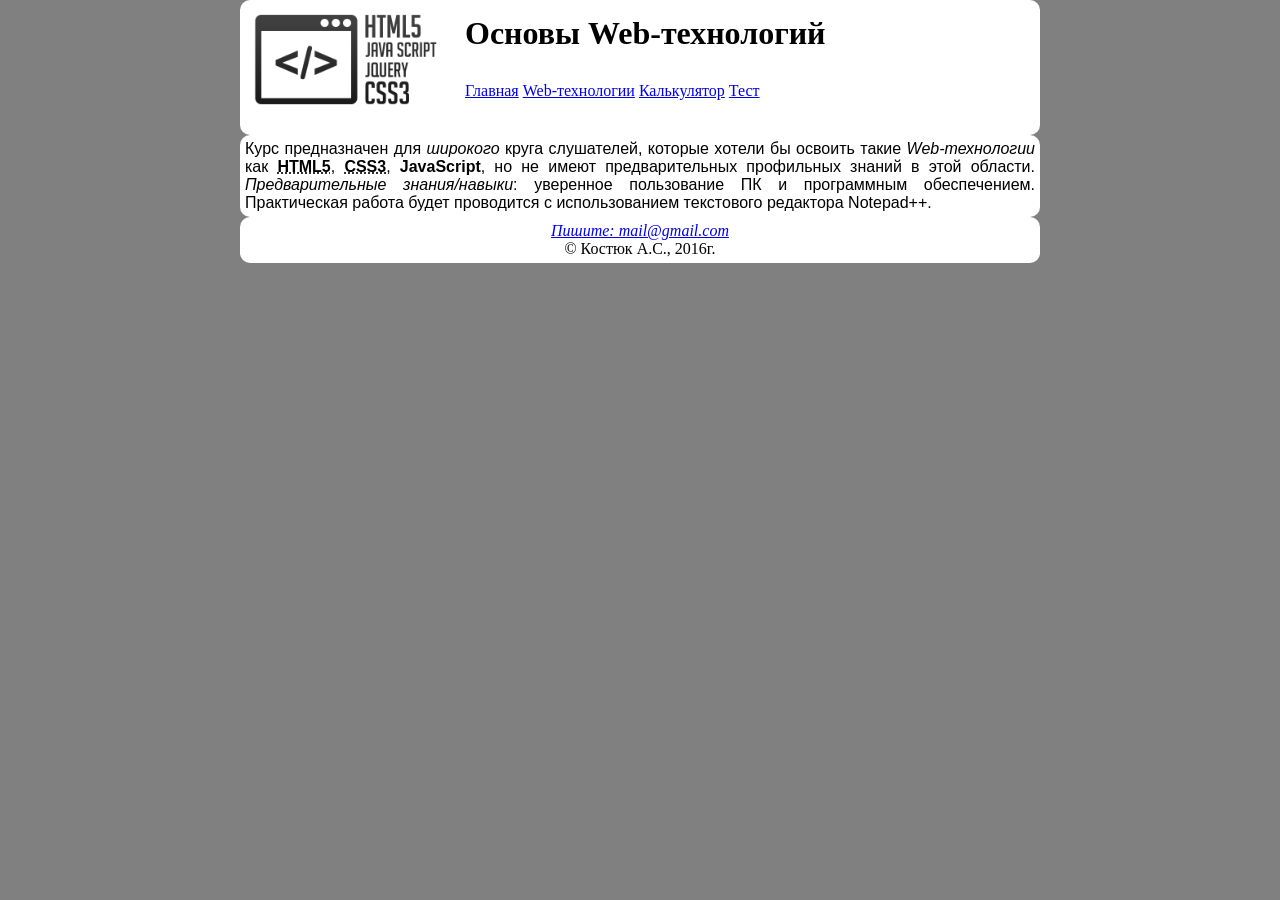
<file: index.html>
<!DOCTYPE html>
<html>
   <head>
      <title>Главная</title>
      <meta http-equiv="content-type" content="text/html; charset=utf-8" />
      <link rel="stylesheet" href="style.css"/>
   </head>
   <body>
      <header>
         <a href="index.html"><img src="webLogo.png" alt="logo" width="200" /></a>
         <h1>Основы Web-технологий</h1>
         <nav>
            <ul>
               <li><a href="index.html">Главная</a></li>
               <li>
                  <a href="webTechnologies.html">Web-технологии</a>
                  <ul>
                     <li><a href="html5.html">HTML5</a></li>
                     <li><a href="css3.html">CSS3</a></li>
                     <li><a href="javaScript.html">JavaScript</a></li>
                  </ul>
               </li>
               <li><a href="calculator.html">Калькулятор</a></li>
               <li><a href="test.html">Тест</a></li>
            </ul>
         </nav>
      </header>
      <main>
         <p>Курс предназначен для <i>широкого</i> круга слушателей, которые хотели бы освоить такие <em>Web-технологии</em> как <abbr title="HyperText Markup Language"><strong>HTML5</strong></abbr>, <abbr title="Caskading Style Sheets"><strong>CSS3</strong></abbr>, <strong>JavaScript</strong>, но не имеют предварительных профильных знаний в этой области. <em>Предварительные знания/навыки</em>: уверенное пользование ПК и программным обеспечением. Практическая работа будет проводится с использованием текстового редактора Notepad++.</p>
      </main>
      <footer>
         <address><a href="mailto:mail@gmail.com">Пишите: mail@gmail.com</a></address>
         &copy; Костюк А.С., 2016г.
      </footer>
   </body>
</html>
</file>
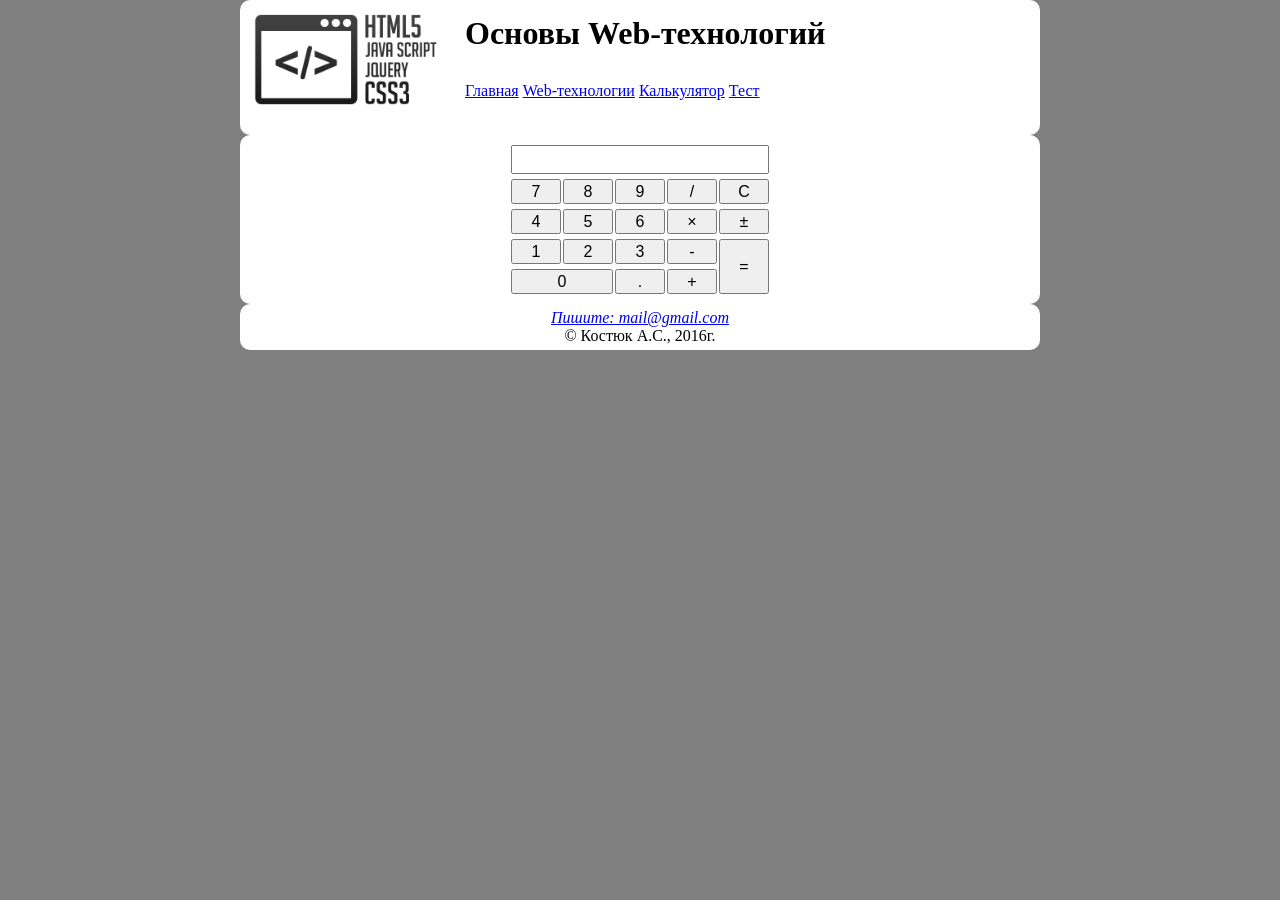
<file: calculator.html>
<!DOCTYPE html>
<html>
   <head>
      <title>Калькулятор</title>
      <meta http-equiv="content-type" content="text/html; charset=utf-8" />
      <link rel="stylesheet" href="style.css"/>
   </head>
   <body>
      <header>
         <a href="index.html"><img src="webLogo.png" alt="logo" width="200" /></a>
         <h1>Основы Web-технологий</h1>
         <nav>
            <ul>
               <li><a href="index.html">Главная</a></li>
               <li>
                  <a href="webTechnologies.html">Web-технологии</a>
                  <ul>
                     <li><a href="html5.html">HTML5</a></li>
                     <li><a href="css3.html">CSS3</a></li>
                     <li><a href="javaScript.html">JavaScript</a></li>
                  </ul>
               </li>
               <li><a href="calculator.html">Калькулятор</a></li>
               <li><a href="test.html">Тест</a></li>
            </ul>
         </nav>
      </header>
      <form name="calculator">
         <table>
            <tr>
               <td colspan="5"><input class="result" type="text" name="result"/></td>
            </tr>
            <tr>
               <td><button type="button" name="seven" value="7">7</button></td>
               <td><button type="button" name="eight" value="8">8</button></td>
               <td><button type="button" name="nine" value="9">9</button></td>
               <td><button type="button" name="division" value="/">/</button></td>
               <td><button type="button" name="clear" value="0">C</button></td>
            </tr>
            <tr>
               <td><button type="button" name="four" value="4">4</button></td>
               <td><button type="button" name="five" value="5">5</button></td>
               <td><button type="button" name="six" value="6">6</button></td>
               <td><button type="button" name="multiplication" value="*">&times;</button></td>
               <td><button type="button" name="plusmn" value="-">&plusmn;</button></td>
            </tr>
            <tr>
               <td><button type="button" name="one" value="1">1</button></td>
               <td><button type="button" name="two" value="2">2</button></td>
               <td><button type="button" name="three" value="3">3</button></td>
               <td><button type="button" name="minus" value="-">-</button></td>
               <td rowspan="2"><button class="doubleVertical" type="button" name="equally" value="=">=</button></td>
            </tr>
            <tr>
               <td colspan="2"><button class="doubleHorizontal" type="button" name="zero" value="0">0</button></td>
               <td><button type="button" name="point" value=".">.</button></td>
               <td><button type="button" name="plus" value="+">+</button></td>
            </tr>
         </table>
      </form>
      <footer>
         <address><a href="mailto:mail@gmail.com">Пишите: mail@gmail.com</a></address>
         &copy; Костюк А.С., 2016г.
      </footer>
      <script src="js/calculator.js"></script>
   </body>
</html>
</file>
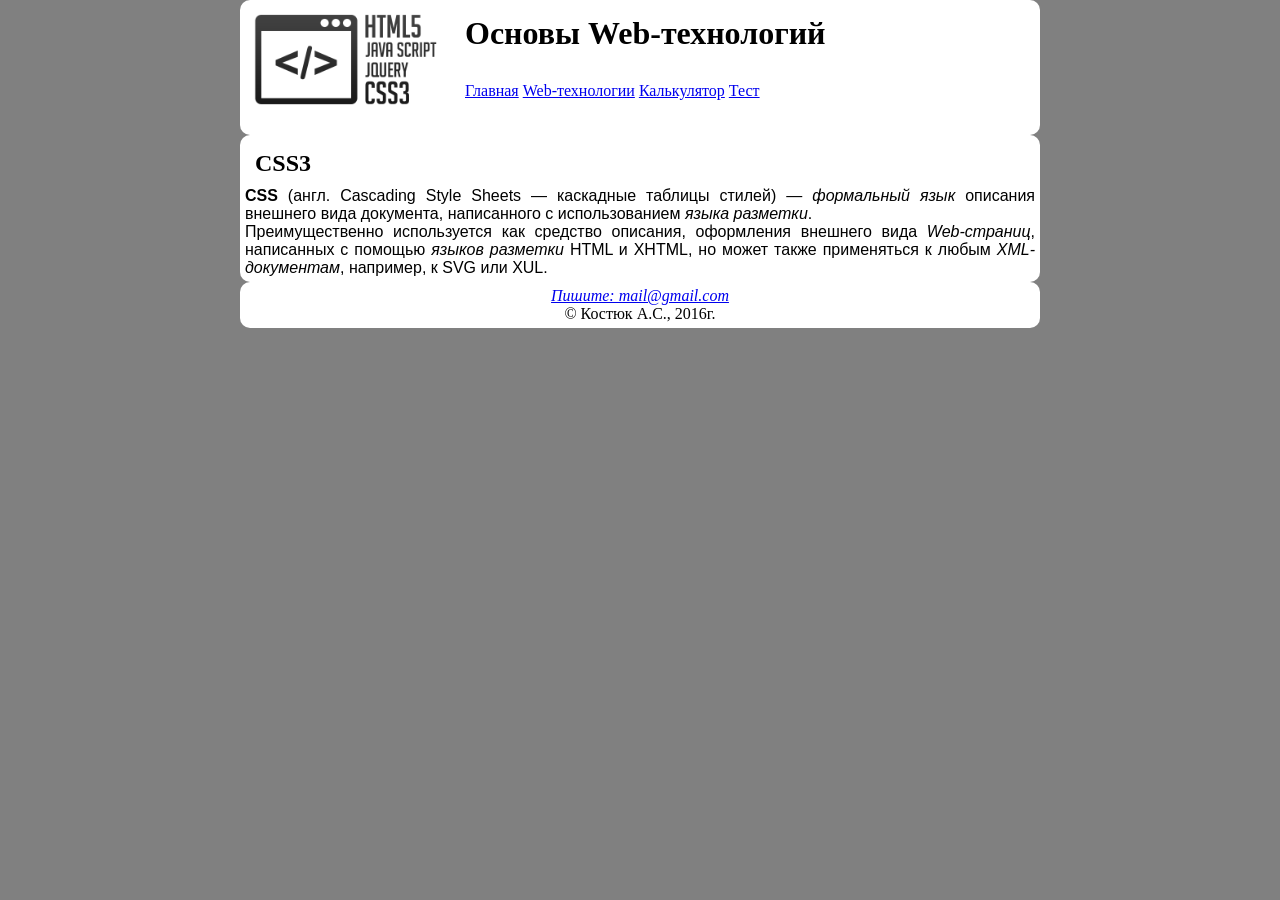
<file: css3.html>
<!DOCTYPE html>
<html>
   <head>
      <title>CSS3</title>
      <meta http-equiv="content-type" content="text/html; charset=utf-8" />
      <link rel="stylesheet" href="style.css"/>
   </head>
   <body>
      <header>
         <a href="index.html"><img src="webLogo.png" alt="logo" width="200" /></a>
         <h1>Основы Web-технологий</h1>
         <nav>
            <ul>
               <li><a href="index.html">Главная</a></li>
               <li>
                  <a href="webTechnologies.html">Web-технологии</a>
                  <ul>
                     <li><a href="html5.html">HTML5</a></li>
                     <li><a href="css3.html">CSS3</a></li>
                     <li><a href="javaScript.html">JavaScript</a></li>
                  </ul>
               </li>
               <li><a href="calculator.html">Калькулятор</a></li>
               <li><a href="test.html">Тест</a></li>
            </ul>
         </nav>
      </header>
      <article>
         <h2>CSS3</h2>
         <p><dfn><strong>CSS</strong></dfn> (англ. Cascading Style Sheets — каскадные таблицы стилей) — <em>формальный язык</em> описания внешнего вида документа, написанного с использованием <em>языка разметки</em>.</p>
         <p>Преимущественно используется как средство описания, оформления внешнего вида <em>Web-страниц</em>, написанных с помощью <em>языков разметки</em> HTML и XHTML, но может также применяться к любым <em>XML-документам</em>, например, к SVG или XUL.</p>
      </article>
      <footer>
         <address><a href="mailto:mail@gmail.com">Пишите: mail@gmail.com</a></address>
         &copy; Костюк А.С., 2016г.
      </footer>
   </body>
</html>
</file>
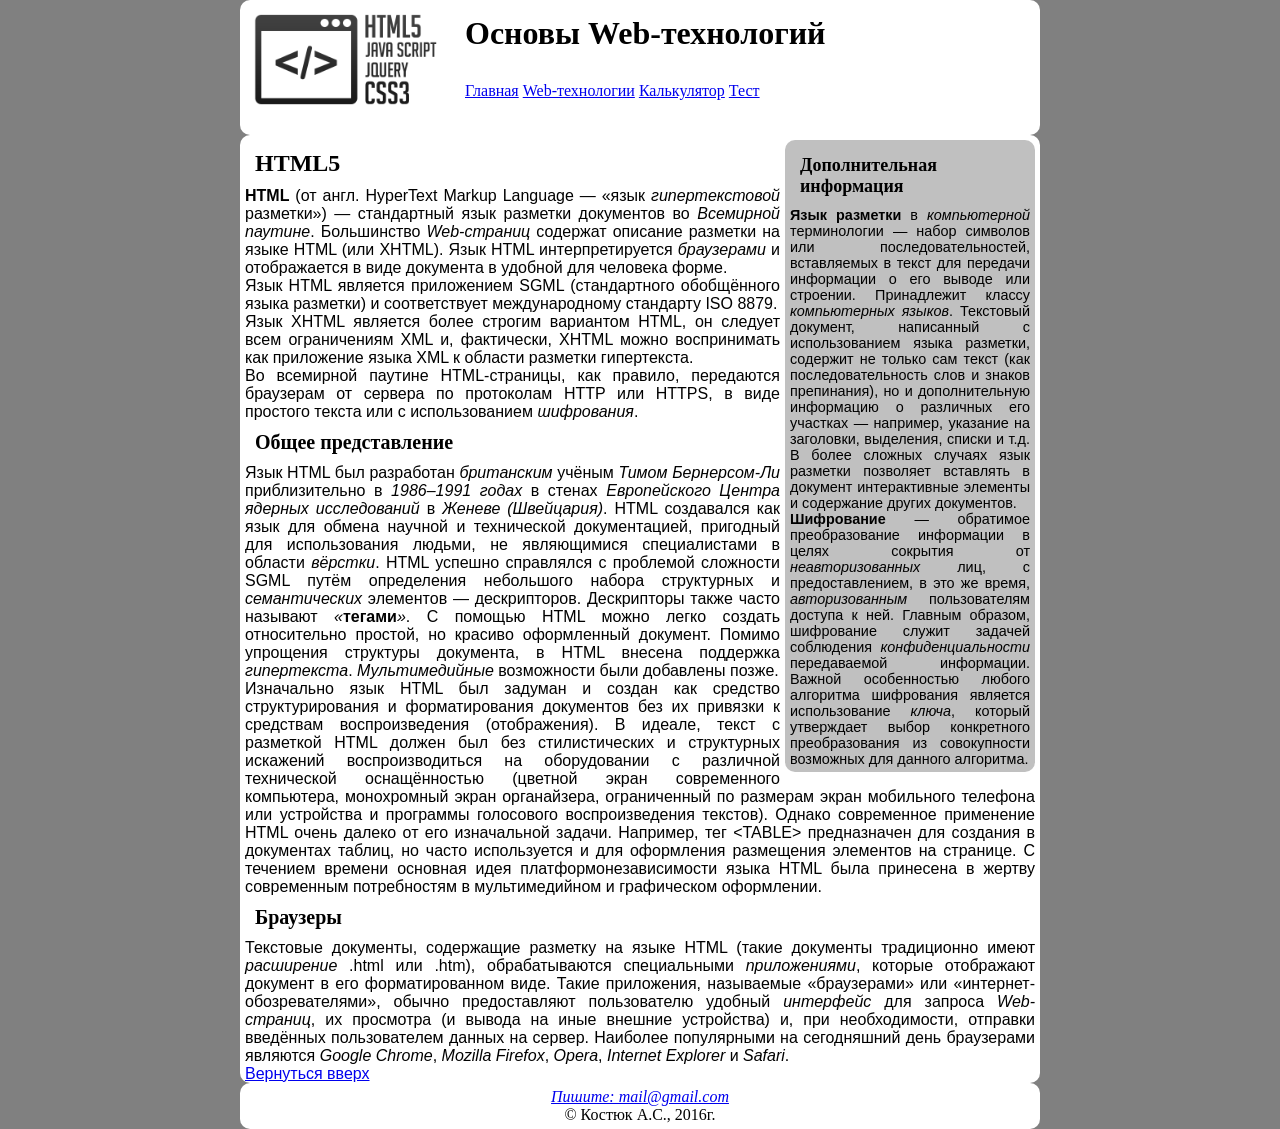
<file: html5.html>
<!DOCTYPE html>
<html>
   <head>
      <title>HTML5</title>
      <meta http-equiv="content-type" content="text/html; charset=utf-8" />
      <link rel="stylesheet" href="style.css"/>
   </head>
   <body>
      <header>
         <a id="top" href="index.html"><img src="webLogo.png" alt="logo" width="200" /></a>
         <h1>Основы Web-технологий</h1>
         <nav>
            <ul>
               <li><a href="index.html">Главная</a></li>
               <li>
                  <a href="webTechnologies.html">Web-технологии</a>
                  <ul>
                     <li><a href="html5.html">HTML5</a></li>
                     <li><a href="css3.html">CSS3</a></li>
                     <li><a href="javaScript.html">JavaScript</a></li>
                  </ul>
               </li>
               <li><a href="calculator.html">Калькулятор</a></li>
               <li><a href="test.html">Тест</a></li>
            </ul>
         </nav>
      </header>
      <aside>
         <h3>Дополнительная информация</h3>
         <p><dfn><strong>Язык разметки</strong></dfn> в <i>компьютерной</i> терминологии — набор символов или последовательностей, вставляемых в текст для передачи информации о его выводе или строении. Принадлежит классу <em>компьютерных языков</em>. Текстовый документ, написанный с использованием языка разметки, содержит не только сам текст (как последовательность слов и знаков препинания), но и дополнительную информацию о различных его участках — например, указание на заголовки, выделения, списки и т.д. В более сложных случаях язык разметки позволяет вставлять в документ интерактивные элементы и содержание других документов.<br />
         <dfn><strong>Шифрование</strong></dfn> — обратимое преобразование информации в целях сокрытия от <em>неавторизованных</em> лиц, с предоставлением, в это же время, <em>авторизованным</em> пользователям доступа к ней. Главным образом, шифрование служит задачей соблюдения <i>конфиденциальности</i> передаваемой информации. Важной особенностью любого алгоритма шифрования является использование <i>ключа</i>, который утверждает выбор конкретного преобразования из совокупности возможных для данного алгоритма.</p>
      </aside>
      <article class="articleWithoutBottomRadius">
         <h2>HTML5</h2>
         <section>
            <p><dfn><strong>HTML</strong></dfn> (от англ. HyperText Markup Language — &laquo;язык <em>гипертекстовой</em> разметки&raquo;) — стандартный язык разметки документов во <em>Всемирной паутине</em>. Большинство <em>Web-страниц</em> содержат описание разметки на языке HTML (или XHTML). Язык HTML интерпретируется <em>браузерами</em> и отображается в виде документа в удобной для человека форме.</p>
            <p>Язык HTML является приложением SGML (стандартного обобщённого языка разметки) и соответствует международному стандарту ISO 8879.</p>
            <p>Язык XHTML является более строгим вариантом HTML, он следует всем ограничениям XML и, фактически, XHTML можно воспринимать как приложение языка XML к области разметки гипертекста.</p>
            <p>Во всемирной паутине HTML-страницы, как правило, передаются браузерам от сервера по протоколам HTTP или HTTPS, в виде простого текста или с использованием <i>шифрования</i>.</p>
         </section>
         <section>
            <h3>Общее представление</h3>
            <p>Язык HTML был разработан <i>британским</i> учёным <em>Тимом Бернерсом-Ли</em> приблизительно в <i>1986–1991 годах</i> в стенах <em>Европейского Центра ядерных исследований</em> в <i>Женеве (Швейцария)</i>. HTML создавался как язык для обмена научной и технической документацией, пригодный для использования людьми, не являющимися специалистами в области <em>вёрстки</em>. HTML успешно справлялся с проблемой сложности SGML путём определения небольшого набора структурных и <em>семантических</em> элементов — дескрипторов. Дескрипторы также часто называют <i>&laquo;</i><dfn>тегами</dfn><i>&raquo;</i>. С помощью HTML можно легко создать относительно простой, но красиво оформленный документ. Помимо упрощения структуры документа, в HTML внесена поддержка <em>гипертекста</em>. <i>Мультимедийные</i> возможности были добавлены позже.</p>
            <p>Изначально язык HTML был задуман и создан как средство структурирования и форматирования документов без их привязки к средствам воспроизведения (отображения). В идеале, текст с разметкой HTML должен был без стилистических и структурных искажений воспроизводиться на оборудовании с различной технической оснащённостью (цветной экран современного компьютера, монохромный экран органайзера, ограниченный по размерам экран мобильного телефона или устройства и программы голосового воспроизведения текстов). Однако современное применение HTML очень далеко от его изначальной задачи. Например, тег &lt;TABLE&gt; предназначен для создания в документах таблиц, но часто используется и для оформления размещения элементов на странице. С течением времени основная идея платформонезависимости языка HTML была принесена в жертву современным потребностям в мультимедийном и графическом оформлении.</p>
         </section>
         <section>
            <h3>Браузеры</h3>
            <p>Текстовые документы, содержащие разметку на языке HTML (такие документы традиционно имеют <em>расширение</em> .html или .htm), обрабатываются специальными <i>приложениями</i>, которые отображают документ в его форматированном виде. Такие приложения, называемые &laquo;браузерами&raquo; или &laquo;интернет-обозревателями&raquo;, обычно предоставляют пользователю удобный <em>интерфейс</em> для запроса <em>Web-страниц</em>, их просмотра (и вывода на иные внешние устройства) и, при необходимости, отправки введённых пользователем данных на сервер. Наиболее популярными на сегодняшний день браузерами являются <em>Google Chrome</em>, <em>Mozilla Firefox</em>, <em>Opera</em>, <em>Internet Explorer</em> и <em>Safari</em>.</p>
         </section>
      </article>
      <a href="#top">Вернуться вверх</a>
      <footer>
         <address><a href="mailto:mail@gmail.com">Пишите: mail@gmail.com</a></address>
         &copy; Костюк А.С., 2016г.
      </footer>
   </body>
</html>
</file>
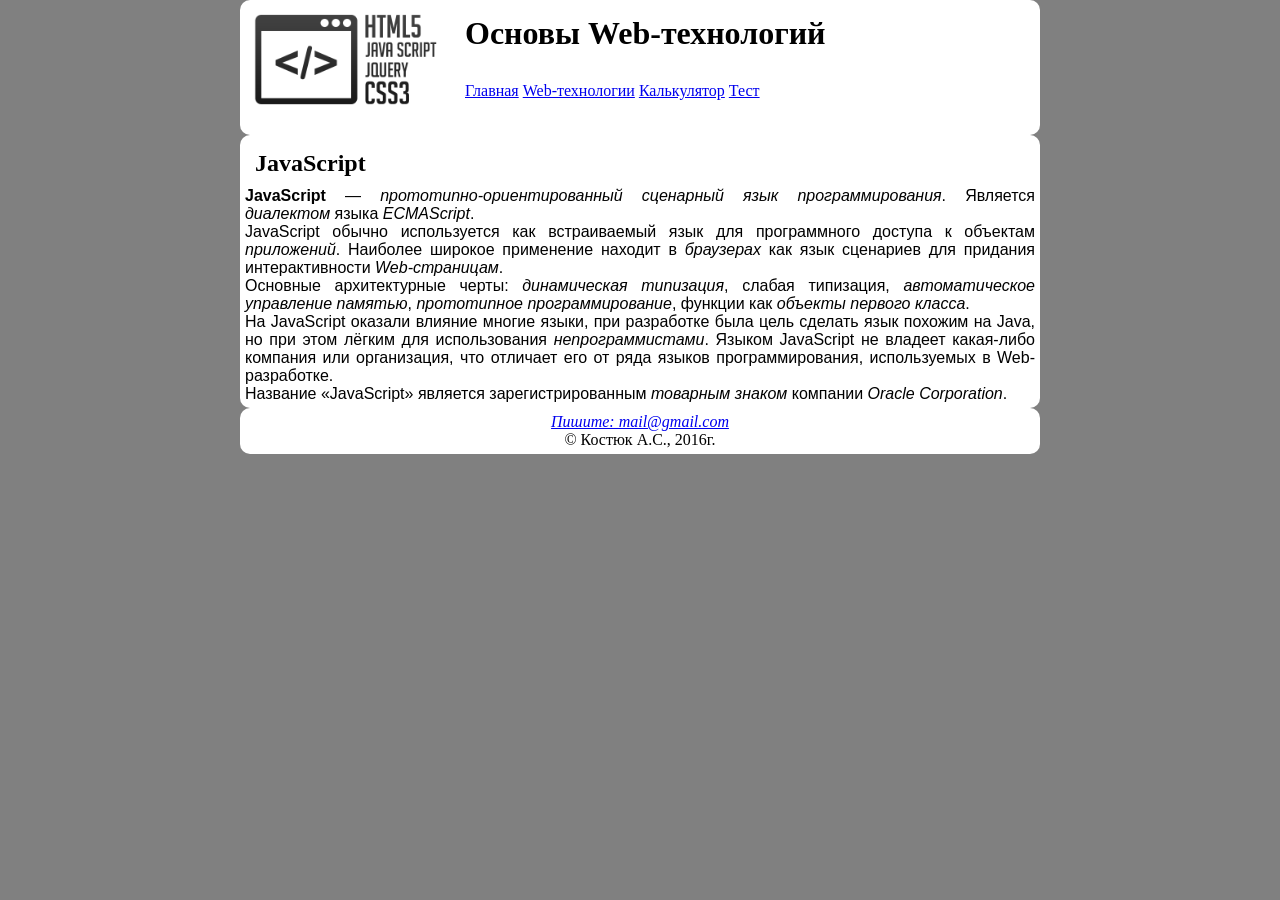
<file: javaScript.html>
<!DOCTYPE html>
<html>
   <head>
      <title>JavaScript</title>
      <meta http-equiv="content-type" content="text/html; charset=utf-8" />
      <link rel="stylesheet" href="style.css"/>
   </head>
   <body>
      <header>
         <a href="index.html"><img src="webLogo.png" alt="logo" width="200" /></a>
         <h1>Основы Web-технологий</h1>
         <nav>
            <ul>
               <li><a href="index.html">Главная</a></li>
               <li>
                  <a href="webTechnologies.html">Web-технологии</a>
                  <ul>
                     <li><a href="html5.html">HTML5</a></li>
                     <li><a href="css3.html">CSS3</a></li>
                     <li><a href="javaScript.html">JavaScript</a></li>
                  </ul>
               </li>
               <li><a href="calculator.html">Калькулятор</a></li>
               <li><a href="test.html">Тест</a></li>
            </ul>
         </nav>
      </header>
      <article>
         <h2>JavaScript</h2>
         <p><dfn><strong>JavaScript</strong></dfn> — <em>прототипно-ориентированный сценарный язык программирования</em>. Является <i>диалектом</i> языка <em>ECMAScript</em>.</p>
         <p>JavaScript обычно используется как встраиваемый язык для программного доступа к объектам <i>приложений</i>. Наиболее широкое применение находит в <em>браузерах</em> как язык сценариев для придания интерактивности <em>Web-страницам</em>.</p>
         <p>Основные архитектурные черты: <em>динамическая типизация</em>, слабая типизация, <em>автоматическое управление памятью</em>, <em>прототипное программирование</em>, функции как <em>объекты первого класса</em>.</p>
         <p>На JavaScript оказали влияние многие языки, при разработке была цель сделать язык похожим на Java, но при этом лёгким для использования <em>непрограммистами</em>. Языком JavaScript не владеет какая-либо компания или организация, что отличает его от ряда языков программирования, используемых в Web-разработке.</p>
         <p>Название &laquo;JavaScript&raquo; является зарегистрированным <i>товарным знаком</i> компании <em>Oracle Corporation</em>.</p>
      </article>
      <footer>
         <address><a href="mailto:mail@gmail.com">Пишите: mail@gmail.com</a></address>
         &copy; Костюк А.С., 2016г.
      </footer>
   </body>
</html>
</file>
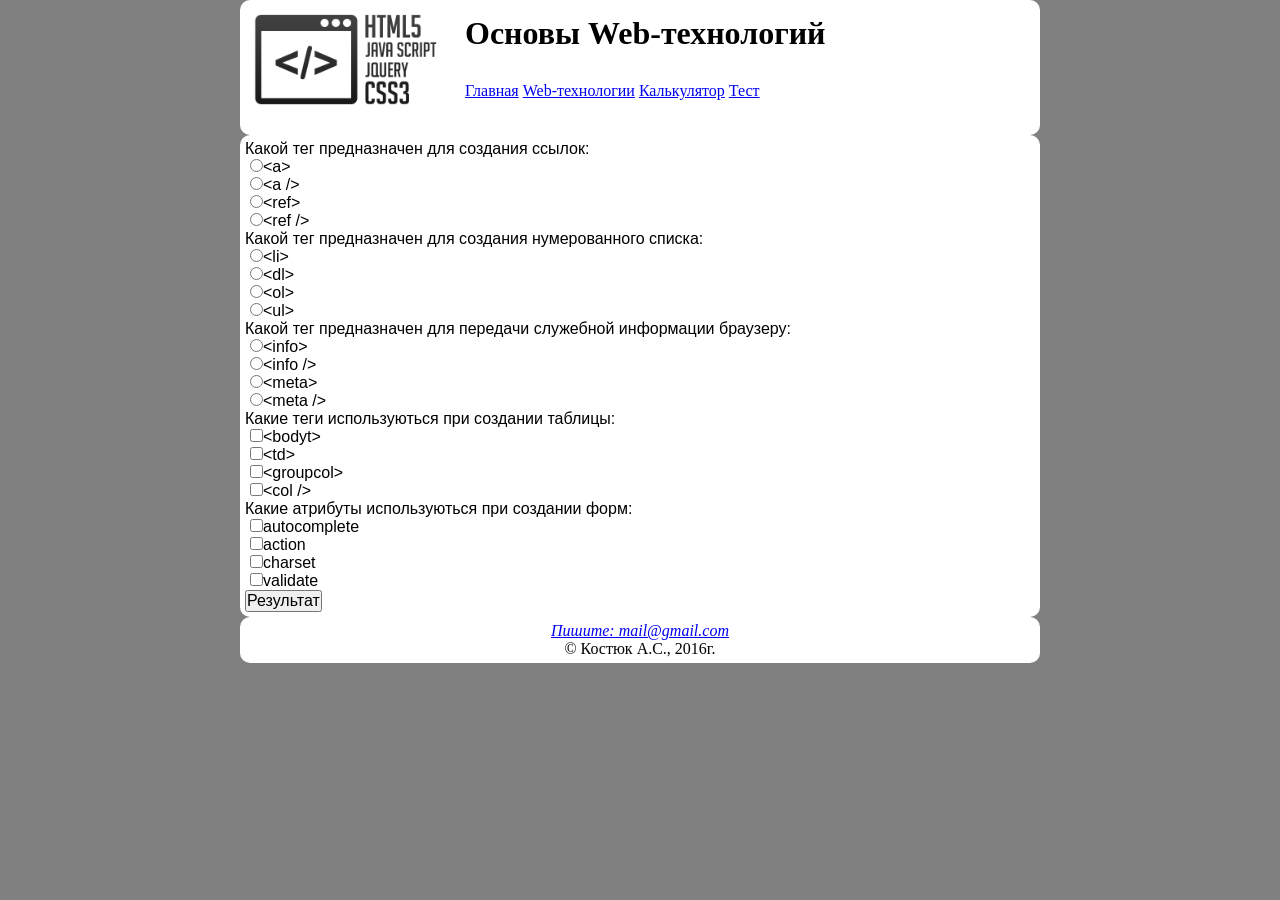
<file: test.html>
<!DOCTYPE html>
<html>
   <head>
      <title>Тест</title>
      <meta http-equiv="content-type" content="text/html; charset=utf-8" />
      <link rel="stylesheet" href="style.css"/>
   </head>
   <body>
      <header>
         <a href="index.html"><img src="webLogo.png" alt="logo" width="200" /></a>
         <h1>Основы Web-технологий</h1>
         <nav>
            <ul>
               <li><a href="index.html">Главная</a></li>
               <li>
                  <a href="webTechnologies.html">Web-технологии</a>
                  <ul>
                     <li><a href="html5.html">HTML5</a></li>
                     <li><a href="css3.html">CSS3</a></li>
                     <li><a href="javaScript.html">JavaScript</a></li>
                  </ul>
               </li>
               <li><a href="calculator.html">Калькулятор</a></li>
               <li><a href="test.html">Тест</a></li>
            </ul>
         </nav>
      </header>
      <form name="test">
         <p>Какой тег предназначен для создания ссылок:<br />
         <label><input type="radio" name="linkTest" value="doubleA" />&lt;a&gt;</label><br />
         <label><input type="radio" name="linkTest" value="singleA" />&lt;a /&gt;</label><br />
         <label><input type="radio" name="linkTest" value="doubleRef" />&lt;ref&gt;</label><br />
         <label><input type="radio" name="linkTest" value="singleRef" />&lt;ref /&gt;</label></p>
         <p>Какой тег предназначен для создания нумерованного списка:<br />
         <label><input type="radio" name="orderedList" value="li" />&lt;li&gt;</label><br />
         <label><input type="radio" name="orderedList" value="dl" />&lt;dl&gt;</label><br />
         <label><input type="radio" name="orderedList" value="ol" />&lt;ol&gt;</label><br />
         <label><input type="radio" name="orderedList" value="ul" />&lt;ul&gt;</label></p>
         <p>Какой тег предназначен для передачи служебной информации браузеру:<br />
         <label><input type="radio" name="meta" value="doubleInfo" />&lt;info&gt;</label><br />
         <label><input type="radio" name="meta" value="singleInfo" />&lt;info /&gt;</label><br />
         <label><input type="radio" name="meta" value="doubleMeta" />&lt;meta&gt;</label><br />
         <label><input type="radio" name="meta" value="singleMeta" />&lt;meta /&gt;</label></p>
         <p>Какие теги используються при создании таблицы:<br />
         <label><input type="checkbox" name="table" value="bodyT" />&lt;bodyt&gt;</label><br />
         <label><input type="checkbox" name="table" value="td" />&lt;td&gt;</label><br />
         <label><input type="checkbox" name="table" value="groupCol" />&lt;groupcol&gt;</label><br />
         <label><input type="checkbox" name="table" value="col" />&lt;col /&gt;</label></p>
         <p>Какие атрибуты используються при создании форм:<br />
         <label><input type="checkbox" name="formTest" value="autocomplete" />autocomplete</label><br />
         <label><input type="checkbox" name="formTest" value="action" />action</label><br />
         <label><input type="checkbox" name="formTest" value="charset" />charset</label><br />
         <label><input type="checkbox" name="formTest" value="validate" />validate</label></p>
         <p><input type="button" name="res" value="Результат" /></p>
      </form>
      <footer>
         <address><a href="mailto:mail@gmail.com">Пишите: mail@gmail.com</a></address>
         &copy; Костюк А.С., 2016г.
      </footer>
      <script src="js/test.js"></script>
   </body>
</html>
</file>
<file: style.css>
* {
   vertical-align: baseline;
   font-weight: inherit;
   font-family: inherit;
   font-style: inherit;
   font-size: 100%;
   outline: 0;
   padding: 0;
   margin: 0;
}
body {
   width: 800px;
   margin: auto;
   background-color: #808080;
}
header {
   padding: 5px;
   background-color: #ffffff;
   border-radius: 10px; 
}
footer {
   padding: 5px;
   background-color: #ffffff;
   border-radius: 10px; 
   text-align: center;
}
main, div, article, form {
   padding: 5px;
   background-color: #ffffff;
   border-radius: 10px;
}
.articleWithoutBottomRadius {
   border-radius: 10px 10px 0px 0px;
   padding-bottom: 0px;
}
aside {
   float: right;
   width: 30%;
   margin: 5px;
   padding: 5px;
   border-radius: 10px;
   background-color: #c0c0c0;
}
img {
   float: left;
   margin-right: 20px;
   margin-bottom: 10px;
}
label {
   margin: 5px;
}
body > a {
   display: block;
   background-color: #ffffff;
   border-radius: 0px 0px 10px 10px;
   padding-left: 5px;
   padding-top: 0px;
}
/* отступы страницы webTechnologies.html */
div ul {
   margin-left: 30px;
}
dd {
   margin-left: 30px;
}
/* Выпадающее меню */
nav {
   margin: 30px;
}
nav ul li {
   display: inline;
   list-style-type: none;
   position: relative;
}
nav ul li ul {
   display: none;
}
nav ul li:hover > ul{   
   display: block;
   position: absolute;
   left: 0px;
   top: 100%;
   border: solid 0.5px;
   background-color: #ffffff;
   width: 70px;
   height: 55px;
   padding: 5px;
   border-radius: 5px;
}
/* Калькулятор */
table {
   border-collapse: separate;
   border-spacing: 2px 5px;
   margin: auto;
}
td {
   text-align: center;
   vertical-align: middle;
}
button {
   height: 25px;
   width: 50px;
}
.doubleHorizontal {
   height: 25px;
   width: 102px;
}
.doubleVertical {
   height: 55px;
   width: 50px;
}
.result {
   height: 25px;
   width: 254px;
}
/* Шрифты, стили текста и т.п. */
h1, h2, h3 {
   font-family: Times New Roman;
   font-weight: bold;
   margin: 10px;
}
h1 {
   font-size: 2em;
}
h2 {
   font-size: 1.5em;
}
h3 {
   font-size: 1.25em;
}
em, i , address{
   font-style: italic;
}
dfn, strong, b {
   font-weight: bold;
}
body > a, main, div, article, form {
   font-family: Arial;
   text-align: justify;
}
aside {
   font-family: Arial;
   text-align: justify;
   font-size: 0.9em;
}
</file>
